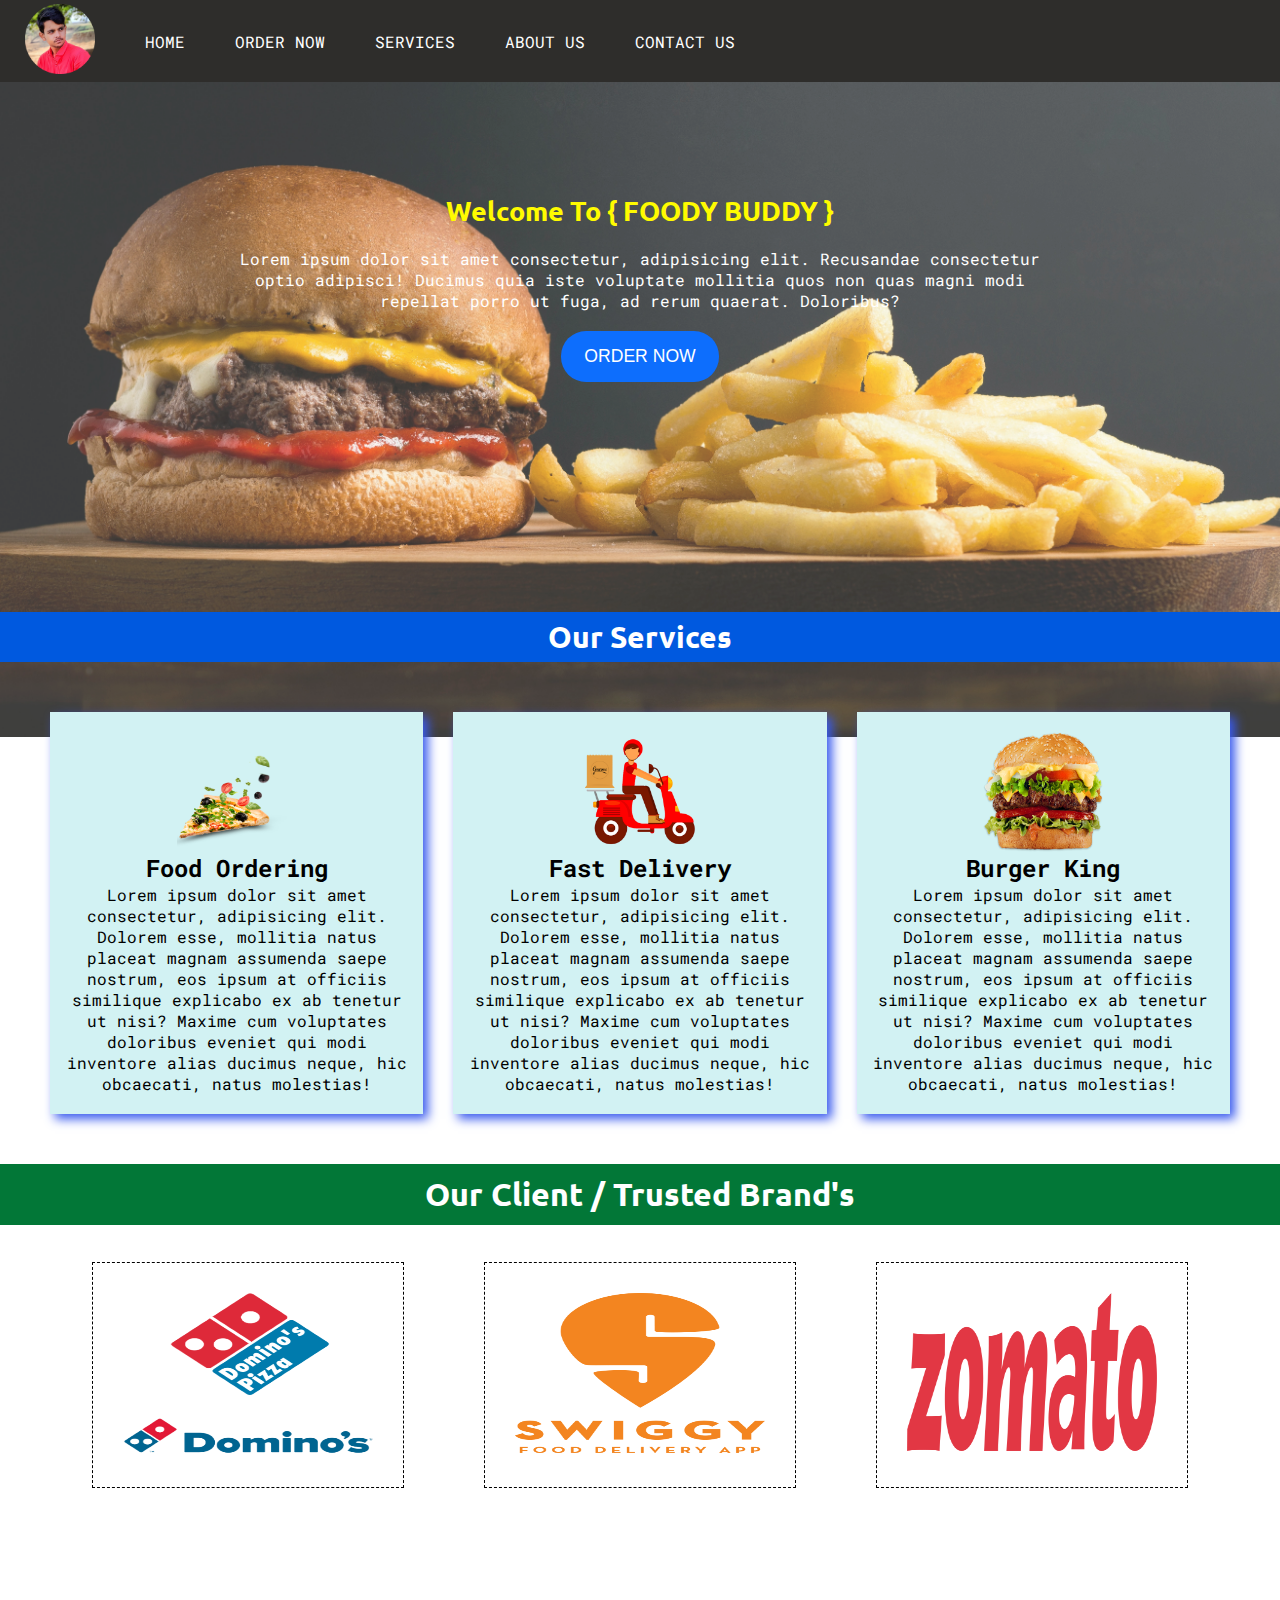
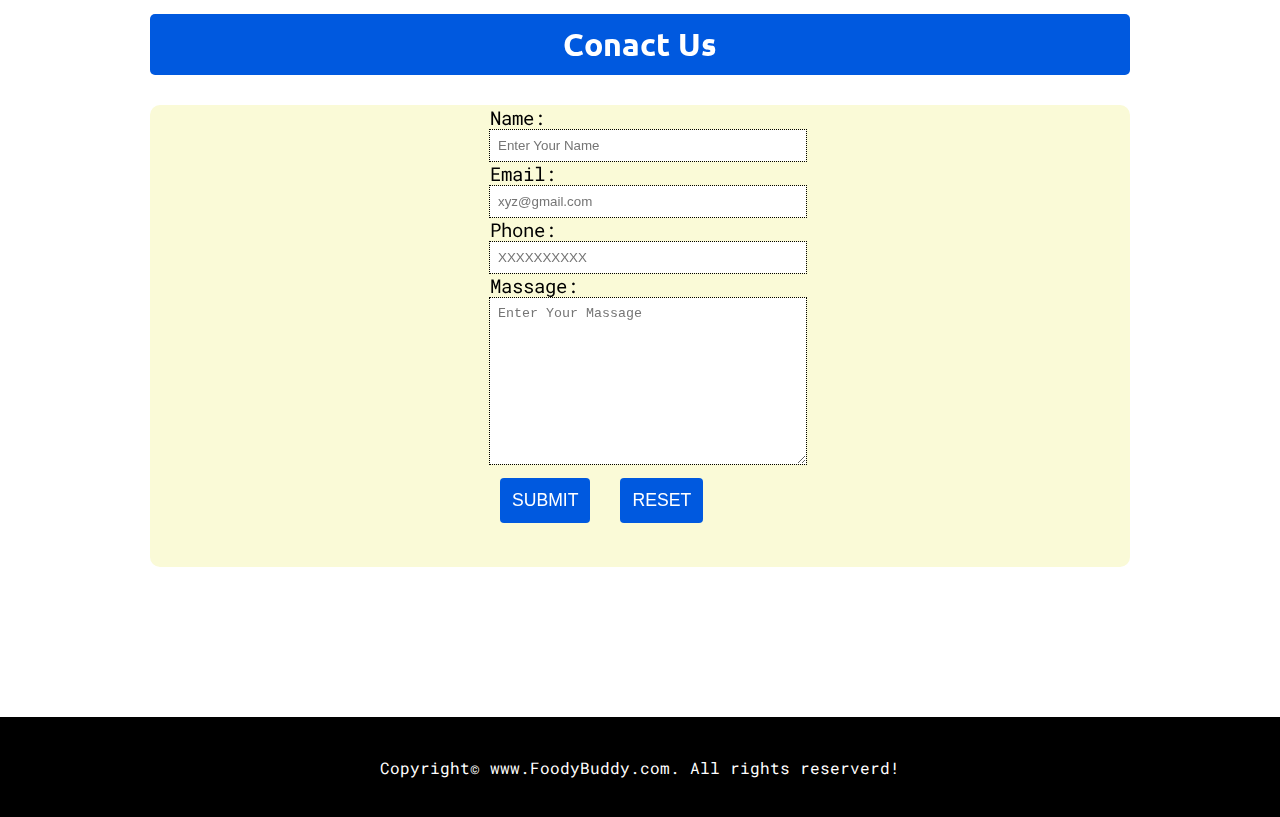
<file: index.html>
<!DOCTYPE html>
<html lang="en">

<head>
    <meta charset="UTF-8">
    <meta http-equiv="X-UA-Compatible" content="IE=edge">
    <meta name="viewport" content="width=device-width, initial-scale=1.0">
    <title>HOME | Foody Buddy</title>
    <link rel="stylesheet" href="index.css">
</head>

<link
    href="https://fonts.googleapis.com/css2?family=Antonio:wght@100&family=Assistant:wght@200&family=Nunito:wght@200&family=Open+Sans:wght@300&family=Roboto+Mono:wght@300&family=Ubuntu:wght@300&display=swap"
    rel="stylesheet">


<body>
    <!-- NAVIGATION BAR  -->
    <nav id="navbar">
        <div id="logo">
            <img src="croped.png" alt="Foody Buddy">
        </div>

        <ul>
            <li class="item"><a href="#">HOME</a></li>
            <li class="item"><a href="#">ORDER NOW</a></li>
            <li class="item"><a href="#">SERVICES</a></li>
            <li class="item"><a href="#">ABOUT US</a></li>
            <li class="item"><a href="https://linkedin.com/in/rohit-shrivastav-69b62b22a
             " target="https://linkedin.com/in/rohit-shrivastav-69b62b22a
             ">CONTACT US</a></li>
        </ul>
    </nav>
    <section id="home">
        <h1 class="h-primary">Welcome To { FOODY BUDDY }</h1>
        <P>Lorem ipsum dolor sit amet consectetur, adipisicing elit. Recusandae consectetur optio adipisci! Ducimus quia
            iste voluptate mollitia quos non quas magni modi repellat porro ut fuga, ad rerum quaerat. Doloribus?</P>

        <button class="btn">ORDER NOW</button>
<!-- SERVICES SECTION  -->
    </section>
    <section class="services-container">
        <h1 class="h-primary center">Our Services</h1>
        <div id="services">
            <div class="box">
                <img src="pizza logo.png" alt="">
                <h2 class="h-seconday center">Food Ordering</h2>
                <p class="center">Lorem ipsum dolor sit amet consectetur, adipisicing elit. Dolorem esse, mollitia natus
                    placeat magnam
                    assumenda saepe nostrum, eos ipsum at officiis similique explicabo ex ab tenetur ut nisi? Maxime cum
                    voluptates doloribus eveniet qui modi inventore alias ducimus neque, hic obcaecati, natus molestias!
                </p>
            </div>
            <div class="box">
                <img src="dilevery logo.png" alt="">
                <h2 class="h-seconday center">Fast Delivery</h2>
                <p class="center">Lorem ipsum dolor sit amet consectetur, adipisicing elit. Dolorem esse, mollitia natus
                    placeat magnam
                    assumenda saepe nostrum, eos ipsum at officiis similique explicabo ex ab tenetur ut nisi? Maxime cum
                    voluptates doloribus eveniet qui modi inventore alias ducimus neque, hic obcaecati, natus molestias!
                </p>
            </div>
            <div class="box">
                <img src="burger logo.png" alt="">
                <h2 class="h-seconday center">Burger King</h2>
                <p class="center">Lorem ipsum dolor sit amet consectetur, adipisicing elit. Dolorem esse, mollitia natus
                    placeat magnam
                    assumenda saepe nostrum, eos ipsum at officiis similique explicabo ex ab tenetur ut nisi? Maxime cum
                    voluptates doloribus eveniet qui modi inventore alias ducimus neque, hic obcaecati, natus molestias!
                </p>
            </div>
        </div>

    </section>
<!-- CLIENT SECTION  -->
    <section id="client-section">
        <h1 class="h1-primary center">Our Client / Trusted Brand's</h1>
        <div id="clients">
            <div class="client-items">
                <img src="dominos logo.png" alt="dominos">
            </div>
            <div class="client-items">
                <img src="sweegi logo.png" alt="sweegi">
            </div>
            <div class="client-items">
                <img src="zomato logo.png" alt="zomato">
            </div>
        </div>
    </section>
 <!-- CONTACT SECTION  -->
    <section id="contact">
        <h1 class="h2-secondary center">Conact Us</h1>
        <div id="contact-box">
            <form action="">
                <label for="name">Name:</label>
                <input type="text" name="name" id="name" placeholder="Enter Your Name">

                <label for="email">Email:</label>
                <input type="text" name="name" id="email" placeholder="xyz@gmail.com">

                <label for="Phone">Phone:</label>
                <input type="text" name="name" id="Phone" placeholder="XXXXXXXXXX">

                <label for="massage">Massage:</label>
                <textarea name="massage" id="massage" cols="41" rows="10" placeholder="Enter Your Massage "></textarea>
                <button class="btn1">SUBMIT</button>
                <button class="btn1">RESET</button>
            </form>
        </div>
    </section>
    <footer>
        <div class="footer">
            Copyright&copy; www.FoodyBuddy.com. All rights reserverd!
        </div>
    </footer>
</body>

</html>
</file>
<file: index.css>
* {
    margin: 0;
    padding: 0;

}

body {
    font-family: 'Roboto Mono', monospace;
}

#navbar {
    display: flex;
    align-items: center;
    /* justify-content: center; */
    top: 0;
    position: sticky;

}

#navbar::before {
    content: "";
    background-color: rgb(46, 45, 43);
    position: absolute;
    height: 100%;
    width: 100%;
    z-index: -1;
    /* opacity: .2; */


}

#logo {
    margin: 4px 25px;


}

#logo img {
    height: 70px;

}

#navbar ul {
    display: flex;


    /* border: 2px solid red ; */


}

#navbar ul li {

    list-style: none;
    margin: 5px;
    padding: 10px;

}

#navbar ul li a {
    display: block;
    padding: 10px;
    text-decoration: none;
    border-radius: 25PX;
    color: white;

}

#navbar ul li a:hover {
    background-color: #0d6efd;


}

/* HOME SECTION  */

#home {
    display: flex;
    flex-direction: column;
    justify-content: center;
    align-items: center;
    /* margin: 5px 200px; */
    padding: 5px 200px;
    height: 400px;

}

#home::before {
    content: "";
    position: absolute;
    background: url('background1.jpg') no-repeat center center/cover;
    height: 100%;
    width: 100%;
    z-index: -1;
    opacity: .8;

}

.h-primary {
    color: rgb(255, 251, 0);
    font-family: 'Ubuntu', sans-serif;
    text-align: center;
    font-size: 1.7rem;
}

.h-secondary {
    color: rgb(255, 251, 0);
    font-family: 'Ubuntu', sans-serif;
    text-align: center;
    font-size: 1.7rem;
}

.btn {
    width: 18%;
    padding: 15px;
    border-radius: 25px;
    border: none;
    background-color: #0d6efd;
    color: white;
    font-size: 1.1rem;

}

.btn:hover {
    background-color: #0059df;
    border: none;
    cursor: pointer;
    color: white;

}

#home p {
    color: white;
    margin: 20px;
    text-align: center;
}

.center {
    text-align: center;
}

#services {
    display: flex;
    margin: 35px;

}

#services .box {
    /* border: 2px solid rgb(0, 0, 0); */
    margin: 15px;
    padding: 20px 10px;
    background-color: #d2f2f3;
    box-shadow: 5px 5px 10px #395aee;
    /* border-radius: 6px; */

}

#services .box img {
    height: 120px;
    display: block;
    margin: auto;

}

.services-container {
    margin-top: 120px;
}

.h-primary.center {
    color: black;
    font-size: 1.9rem;
}

.h1-primary.center {
    color: white;
    font-family: 'Ubuntu', sans-serif;
    background-color: #027737;
    padding: 10px;
    /* margin: 50px; */
    /* border-radius: 32px; */

}

.h-primary.center {
    
    color: white;
    background-color: #0059df;
    /* margin: 50px; */
    /* border-radius: 32px; */
    padding: 6px;

}

         /* CLIENT SECTION  */

#client-section {
    height: 300px;
}

/* #client-section::before {
    content: "";
    background: url('../pro2/client-1.jpg')no-repeat center center/cover;
    height:59%;
    width: 100%;
    position: absolute;
    z-index: -1;
    opacity: .3;
    
} */

#clients {
    height: 100%;
    /* width: 100%; */
    display: flex;


    /* border: 2px solid black; */
    justify-content: center;
    align-items: center;


}

.client-items {
    border: 1px dashed black;
    margin: 40px;
    padding: 30px;


}

#clients img {
    /* border: 2px solid rgb(6, 223, 24); */


    height: 160px;
    width: 250px;
    /* margin: 50px; */


}

/* FOOTER section */
.footer {
    background-color: black;
    height: 100px;
    color: white;
    display: flex;
    justify-content: center;
    align-items: center;
}

/* CONTACT section */

#contact {
    position: relative;
    /* padding: 100px; */
    margin: 150px;
    



}
#contact-box input, textarea{
    border: none;
    width: 100%;
    padding:.5rem;
    outline: 1px dotted black;
}
#contact-box{
    /* margin-top: 99px; */
    /* border: 2px dotted rgb(0, 0, 0); */
    display: flex;
    justify-content: center;
    align-items: center;
    padding-bottom: 34px;
    margin-top: 30px;
    background-color: rgb(250, 250, 215);
    border-radius: 10px;
  
    

}
#contact-box form{
   width: 300px;
   
   
}
#contact-box label{
   font-size: 1.2rem;
    
    
}
.h2-secondary.center{
    font-family: 'Ubuntu', sans-serif;
    background-color: #0059df;
    color: white;
    padding: 10px;
    border-radius: 5px;
    
}
.btn1{
    font-size: 1.1rem;
   margin: 10px;
   padding: 12px;
   background-color: #0059df;
   color: white;
   border-radius: 4px;
   border: none;

}
.btn1:hover{
    background-color: #024ab6;
    cursor: pointer;

}
</file>
